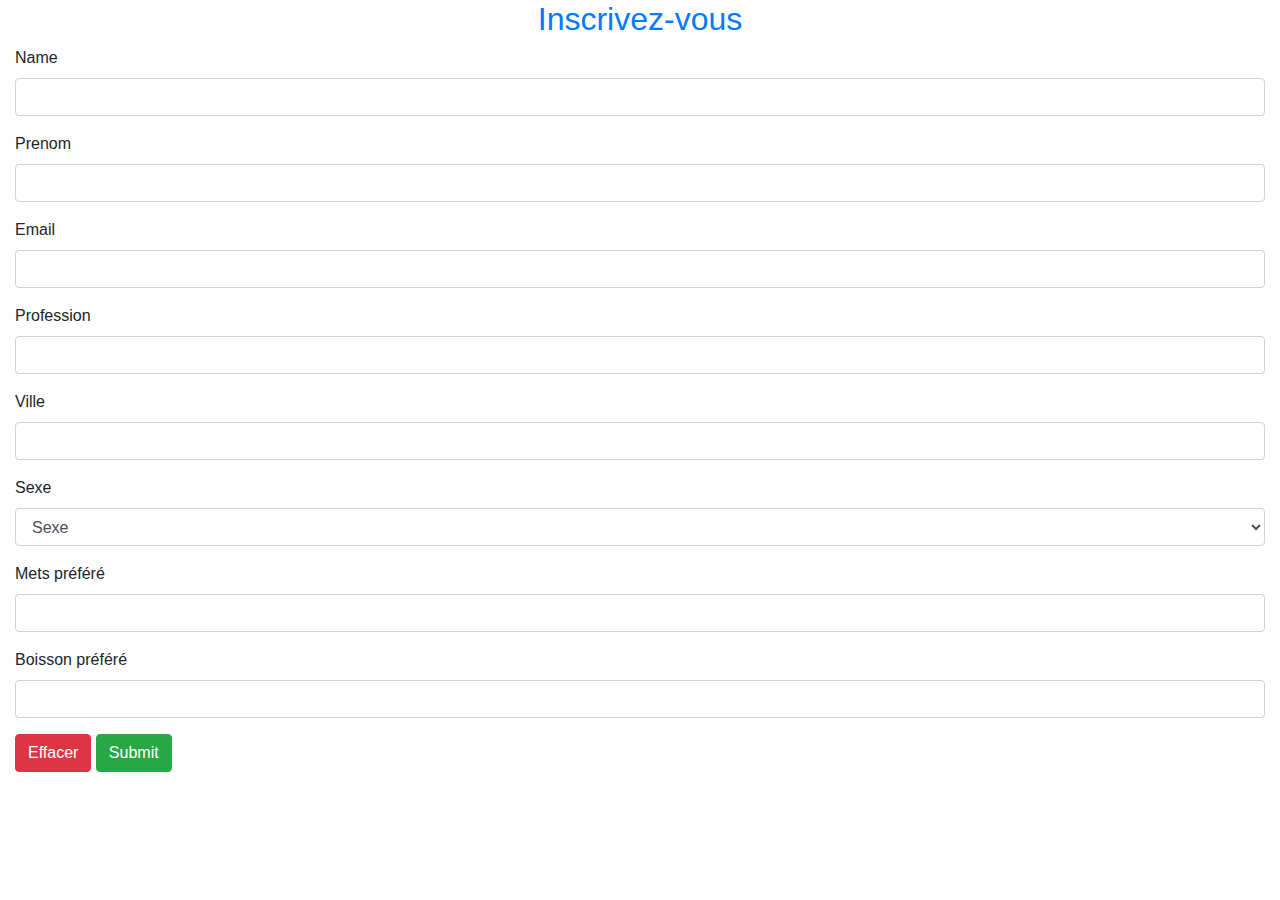
<file: update YourDish/aziz.html>
<!DOCTYPE html>
<html lang="fr">

<head>
    <meta charset="utf-8">
    <meta http-equiv="X-UA-Compatible" content="IE=edge">
    <meta name="viewport" content="width=device-width" , initial-scale="1.O">
    <title>sahapage</title>
    <link rel="stylesheet" href="bootstrap/css/bootstrap.min.css">
</head>

<body>
    <h2 class="text-primary text-center">Inscrivez-vous</h2>
    <div class="container-fluid">
        <div class="row">
            <div class="col-md-12">
                <form action="">

                    <div class="form-group">
                        <label for="">Name</label>
                        <input type="text" class="form-control">
                    </div>

                    <div class="form-group">
                        <label for="">Prenom</label>
                        <input type="text" class="form-control">
                    </div>

                    <div class="form-group">
                        <label for="">Email</label>
                        <input type="email" class="form-control">
                    </div>

                    <div class="form-group">
                        <label for="">Profession</label>
                        <input type="text" class="form-control">
                    </div class="form-group">

                    <div class="form-group">
                        <label for="">Ville</label>
                        <input type="text" class="form-control">
                    </div>


                    <div class="form-group">
                        <label for="">Sexe</label>
                        <select class="form-control">
                            <option value="">Masculin</option>
                            <option value="">Féminin</option>
                            <option value="" selected disabled default>Sexe</option>
                        </select>
                    </div>
                    <div class="form-group">
                        <label for="">Mets préféré</label>
                        <input type="text" class="form-control">
                    </div>
                    <div class="form-group">
                        <label for="">Boisson préféré</label>
                        <input type="text" class="form-control">
                    </div>

                    <div class="form-group">
                        <input type="reset" value="Effacer" class="btn btn-danger">
                        <input type="submit" class="btn btn-success">

                    </div>
</file>
